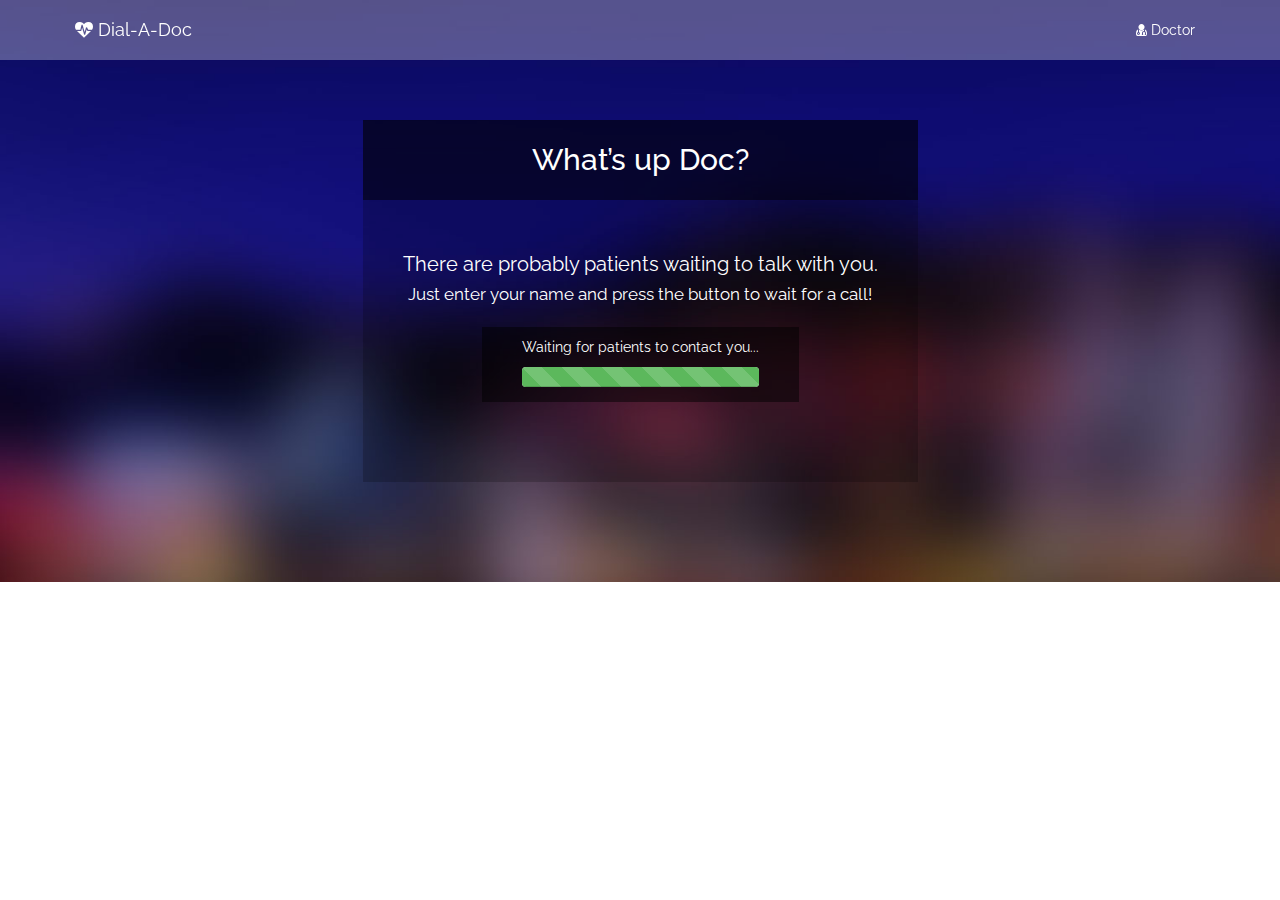
<file: mockups/01/doctor-02.html>
<!DOCTYPE html>
<html lang="en">
  <head>
    <meta charset="utf-8">
    <meta http-equiv="X-UA-Compatible" content="IE=edge">
    <meta name="viewport" content="width=device-width, initial-scale=1">
    <!-- The above 3 meta tags *must* come first in the head; any other head content must come *after* these tags -->
    <title>WebRTC Medical App - Dial-A-Doc </title>

    <!-- Bootstrap -->
    <link href='http://fonts.googleapis.com/css?family=Raleway:700,400,300' rel='stylesheet' type='text/css'>
    <link href="css/font-awesome.min.css" rel="stylesheet">
    <link href="css/bootstrap.min.css" rel="stylesheet">
    <link href="css/styles.css" rel="stylesheet">

    <!-- HTML5 shim and Respond.js for IE8 support of HTML5 elements and media queries -->
    <!-- WARNING: Respond.js doesn't work if you view the page via file:// -->
    <!--[if lt IE 9]>
      <script src="https://oss.maxcdn.com/html5shiv/3.7.2/html5shiv.min.js"></script>
      <script src="https://oss.maxcdn.com/respond/1.4.2/respond.min.js"></script>
    <![endif]-->
  </head>
  <body>

    <nav class="navbar navbar-fixed-top">
      <div class="container">
        <div class="navbar-header">
          <a class="navbar-brand" href="index.html"><i class="fa fa-heartbeat"></i> Dial-A-Doc </a>
        </div>
        <ul class="nav navbar-nav menu-right">
          <li><a href="javascript:void(0)"><i class="fa fa-user-md"></i> Doctor</a></li>
        </ul>
      </div>
    </nav>
    
    <div class="mastHead">
      <div class="signin-to-app signin-doctor">
        <h2>What’s up Doc?</h2>
        <p>There are probably patients waiting to talk with you.<br><small>Just enter your name and press the button to wait for a call!</small></p>
        
        <div class="loading-wrap">
          <span>Waiting for patients to contact you...</span>
          <div class="progress">
            <div class="progress-bar progress-bar-success progress-bar-striped active" role="progressbar" aria-valuenow="45" aria-valuemin="0" aria-valuemax="100" style="width: 100%">
              <span class="sr-only"></span>
            </div>
          </div>
        </div>
        
      </div>
    </div>



    <!-- jQuery (necessary for Bootstrap's JavaScript plugins) -->
    <script src="https://ajax.googleapis.com/ajax/libs/jquery/1.11.2/jquery.min.js"></script>
    <!-- Include all compiled plugins (below), or include individual files as needed -->
    <script src="js/bootstrap.min.js"></script>
  </body>
</html>
</file>
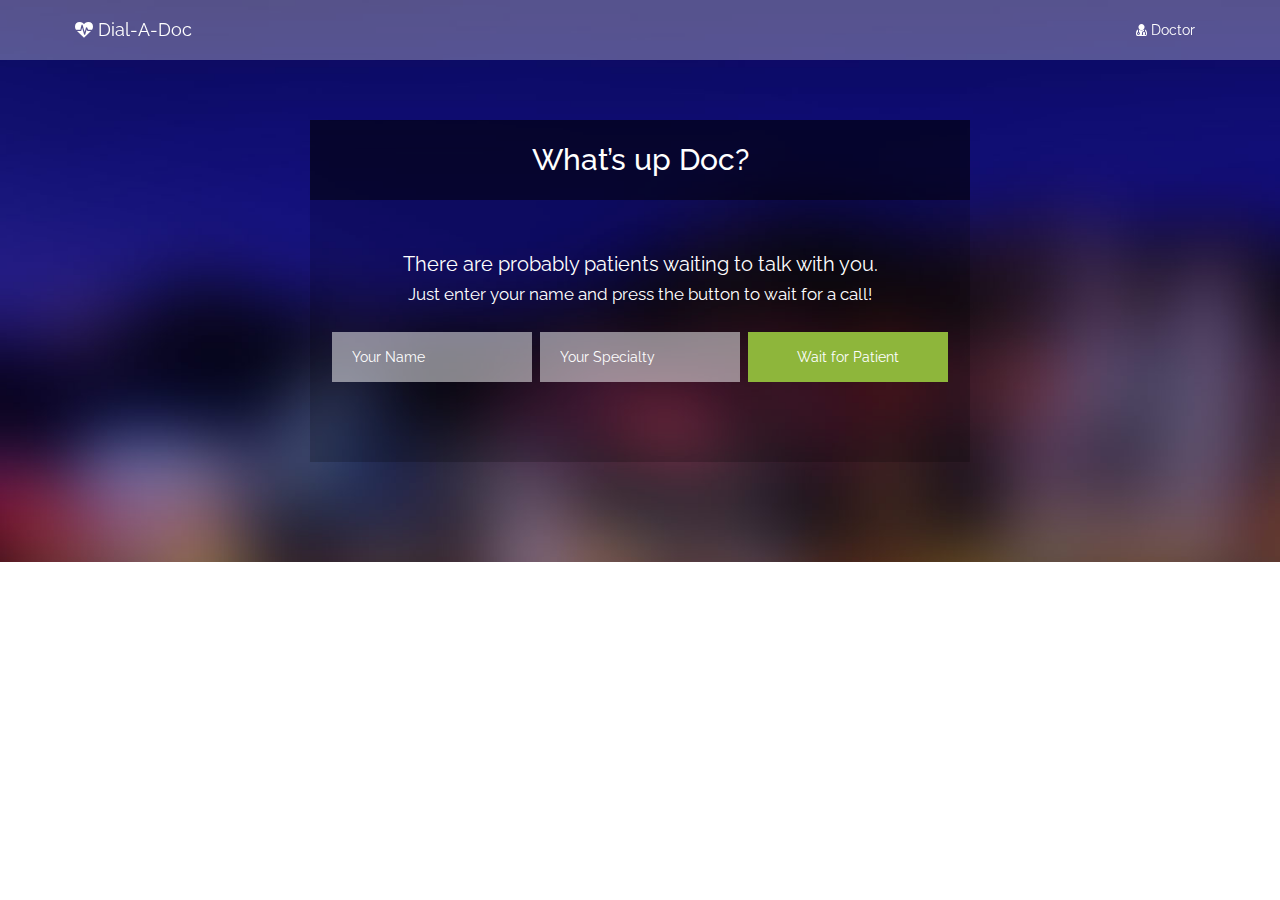
<file: mockups/01/doctor.html>
<!DOCTYPE html>
<html lang="en">
  <head>
    <meta charset="utf-8">
    <meta http-equiv="X-UA-Compatible" content="IE=edge">
    <meta name="viewport" content="width=device-width, initial-scale=1">
    <!-- The above 3 meta tags *must* come first in the head; any other head content must come *after* these tags -->
    <title>WebRTC Medical App - Dial-A-Doc </title>

    <!-- Bootstrap -->
    <link href='http://fonts.googleapis.com/css?family=Raleway:700,400,300' rel='stylesheet' type='text/css'>
    <link href="css/font-awesome.min.css" rel="stylesheet">
    <link href="css/bootstrap.min.css" rel="stylesheet">
    <link href="css/styles.css" rel="stylesheet">

    <!-- HTML5 shim and Respond.js for IE8 support of HTML5 elements and media queries -->
    <!-- WARNING: Respond.js doesn't work if you view the page via file:// -->
    <!--[if lt IE 9]>
      <script src="https://oss.maxcdn.com/html5shiv/3.7.2/html5shiv.min.js"></script>
      <script src="https://oss.maxcdn.com/respond/1.4.2/respond.min.js"></script>
    <![endif]-->
  </head>
  <body>

    <nav class="navbar navbar-fixed-top">
      <div class="container">
        <div class="navbar-header">
          <a class="navbar-brand" href="index.html"><i class="fa fa-heartbeat"></i> Dial-A-Doc </a>
        </div>
        <ul class="nav navbar-nav menu-right">
          <li><a href="javascript:void(0)"><i class="fa fa-user-md"></i> Doctor</a></li>
        </ul>
      </div>
    </nav>
    
    <div class="mastHead">
      <div class="signin-to-app signin-doctor">
        <h2>What’s up Doc?</h2>
        <p>There are probably patients waiting to talk with you.<br><small>Just enter your name and press the button to wait for a call!</small></p>
        
        <form class="form-inline">
          <div class="form-group">
            <input class="input-styled" type="text" class="form-control" id="" value="Your Name">
            <input class="input-styled" type="text" class="form-control" id="" value="Your Specialty">
            <button class="input-styled" type="button">Wait for Patient</button>
          </div>
        </form>
        
      </div>
    </div>



    <!-- jQuery (necessary for Bootstrap's JavaScript plugins) -->
    <script src="https://ajax.googleapis.com/ajax/libs/jquery/1.11.2/jquery.min.js"></script>
    <!-- Include all compiled plugins (below), or include individual files as needed -->
    <script src="js/bootstrap.min.js"></script>
  </body>
</html>
</file>
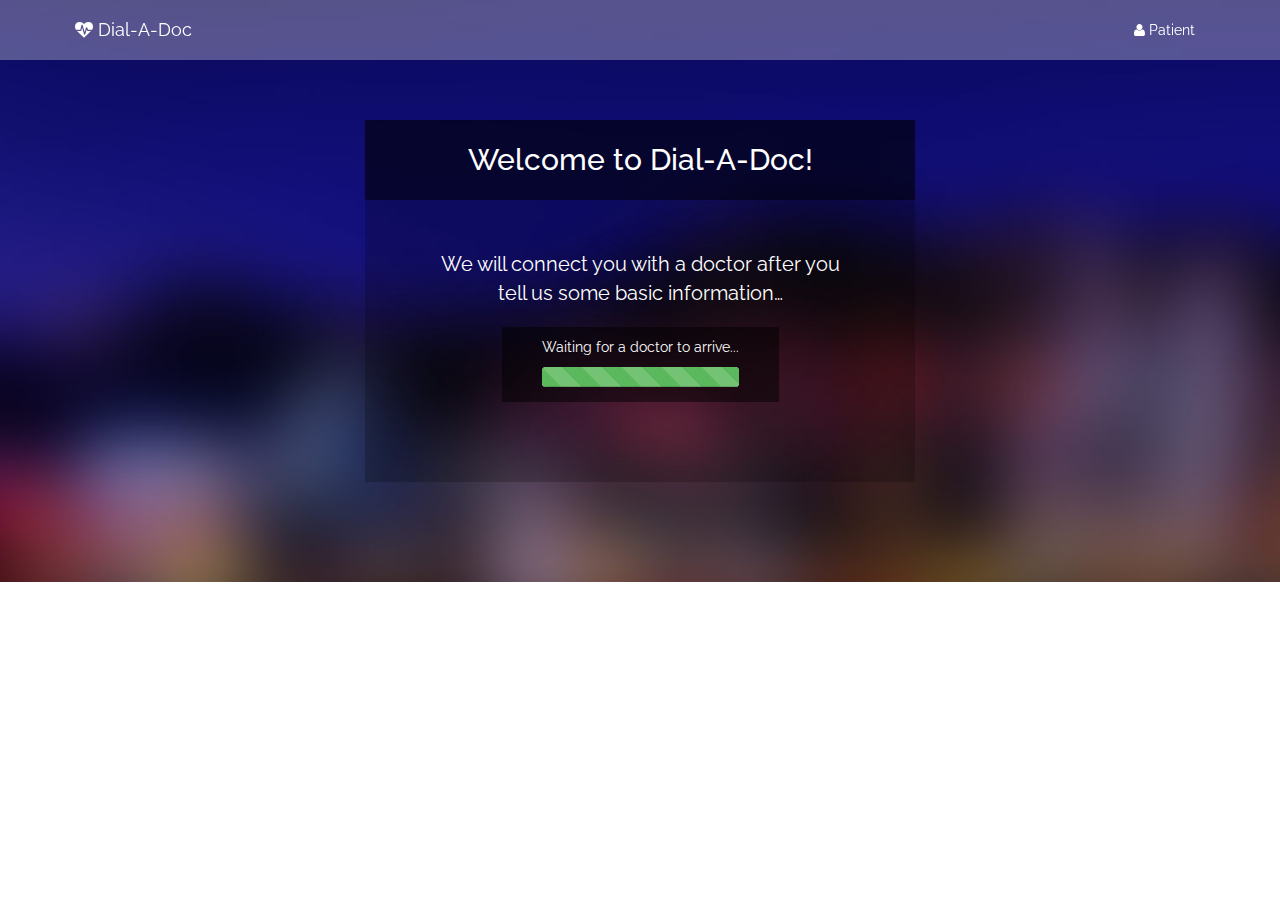
<file: mockups/01/patient-02.html>
<!DOCTYPE html>
<html lang="en">
  <head>
    <meta charset="utf-8">
    <meta http-equiv="X-UA-Compatible" content="IE=edge">
    <meta name="viewport" content="width=device-width, initial-scale=1">
    <!-- The above 3 meta tags *must* come first in the head; any other head content must come *after* these tags -->
    <title>WebRTC Medical App - Dial-A-Doc </title>

    <!-- Bootstrap -->
    <link href='http://fonts.googleapis.com/css?family=Raleway:700,400,300' rel='stylesheet' type='text/css'>
    <link href="css/font-awesome.min.css" rel="stylesheet">
    <link href="css/bootstrap.min.css" rel="stylesheet">
    <link href="css/styles.css" rel="stylesheet">

    <!-- HTML5 shim and Respond.js for IE8 support of HTML5 elements and media queries -->
    <!-- WARNING: Respond.js doesn't work if you view the page via file:// -->
    <!--[if lt IE 9]>
      <script src="https://oss.maxcdn.com/html5shiv/3.7.2/html5shiv.min.js"></script>
      <script src="https://oss.maxcdn.com/respond/1.4.2/respond.min.js"></script>
    <![endif]-->
  </head>
  <body>

    <nav class="navbar navbar-fixed-top">
      <div class="container">
        <div class="navbar-header">
          <a class="navbar-brand" href="index.html"><i class="fa fa-heartbeat"></i> Dial-A-Doc </a>
        </div>
        <ul class="nav navbar-nav menu-right">
          <li><a href="javascript:void(0)"><i class="fa fa-user"></i> Patient</a></li>
        </ul>
      </div>
    </nav>
    
    <div class="mastHead">
      <div class="signin-to-app">
        <h2>Welcome to Dial-A-Doc!</h2>
        <p>We will connect you with a doctor after you<br/>tell us some basic information…</p>
        
        <div class="loading-wrap">
          <span>Waiting for a doctor to arrive...</span>
          <div class="progress">
            <div class="progress-bar progress-bar-success progress-bar-striped active" role="progressbar" aria-valuenow="45" aria-valuemin="0" aria-valuemax="100" style="width: 100%">
              <span class="sr-only"></span>
            </div>
          </div>
        </div>
        
      </div>
    </div>



    <!-- jQuery (necessary for Bootstrap's JavaScript plugins) -->
    <script src="https://ajax.googleapis.com/ajax/libs/jquery/1.11.2/jquery.min.js"></script>
    <!-- Include all compiled plugins (below), or include individual files as needed -->
    <script src="js/bootstrap.min.js"></script>
  </body>
</html>
</file>
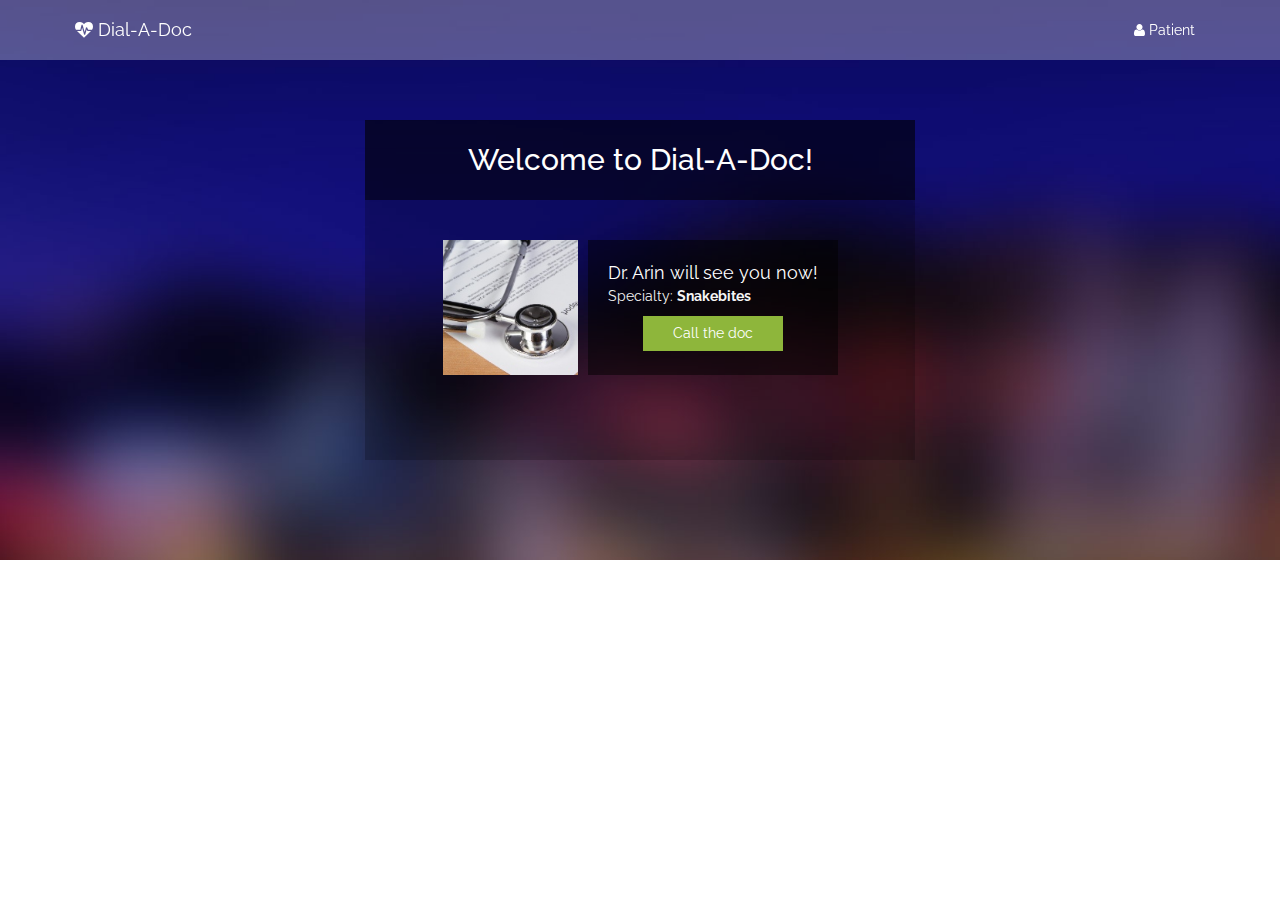
<file: mockups/01/patient-03.html>
<!DOCTYPE html>
<html lang="en">
  <head>
    <meta charset="utf-8">
    <meta http-equiv="X-UA-Compatible" content="IE=edge">
    <meta name="viewport" content="width=device-width, initial-scale=1">
    <!-- The above 3 meta tags *must* come first in the head; any other head content must come *after* these tags -->
    <title>WebRTC Medical App - Dial-A-Doc </title>

    <!-- Bootstrap -->
    <link href='http://fonts.googleapis.com/css?family=Raleway:700,400,300' rel='stylesheet' type='text/css'>
    <link href="css/font-awesome.min.css" rel="stylesheet">
    <link href="css/bootstrap.min.css" rel="stylesheet">
    <link href="css/styles.css" rel="stylesheet">

    <!-- HTML5 shim and Respond.js for IE8 support of HTML5 elements and media queries -->
    <!-- WARNING: Respond.js doesn't work if you view the page via file:// -->
    <!--[if lt IE 9]>
      <script src="https://oss.maxcdn.com/html5shiv/3.7.2/html5shiv.min.js"></script>
      <script src="https://oss.maxcdn.com/respond/1.4.2/respond.min.js"></script>
    <![endif]-->
  </head>
  <body>

    <nav class="navbar navbar-fixed-top">
      <div class="container">
        <div class="navbar-header">
          <a class="navbar-brand" href="index.html"><i class="fa fa-heartbeat"></i> Dial-A-Doc </a>
        </div>
        <ul class="nav navbar-nav menu-right">
          <li><a href="javascript:void(0)"><i class="fa fa-user"></i> Patient</a></li>
        </ul>
      </div>
    </nav>
    
    <div class="mastHead">
      <div class="signin-to-app">
        <h2>Welcome to Dial-A-Doc!</h2>
        
        <div class="doctor-info">
          <div class="doc-img">
            <img src="images/doctor.jpg">
          </div>
          <div class="doc-text">
            <span class="name">Dr. Arin will see you now!</span>
            <span class="specialty">Specialty: <strong>Snakebites</strong></span>
            <button class="input-styled" type="button">Call the doc</button>
          </div>
        </div>
        
      </div>
    </div>



    <!-- jQuery (necessary for Bootstrap's JavaScript plugins) -->
    <script src="https://ajax.googleapis.com/ajax/libs/jquery/1.11.2/jquery.min.js"></script>
    <!-- Include all compiled plugins (below), or include individual files as needed -->
    <script src="js/bootstrap.min.js"></script>
  </body>
</html>
</file>
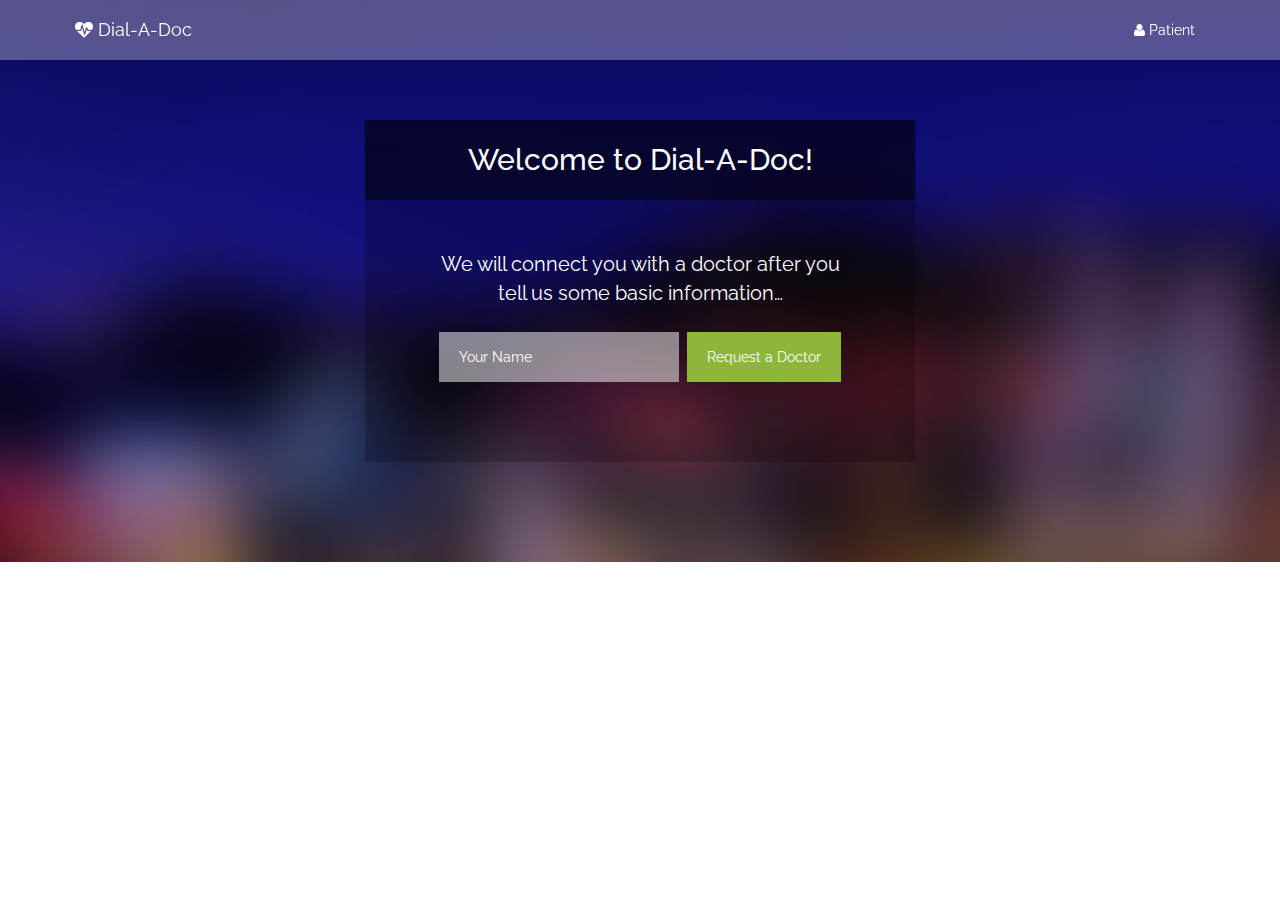
<file: mockups/01/patient.html>
<!DOCTYPE html>
<html lang="en">
  <head>
    <meta charset="utf-8">
    <meta http-equiv="X-UA-Compatible" content="IE=edge">
    <meta name="viewport" content="width=device-width, initial-scale=1">
    <!-- The above 3 meta tags *must* come first in the head; any other head content must come *after* these tags -->
    <title>WebRTC Medical App - Dial-A-Doc </title>

    <!-- Bootstrap -->
    <link href='http://fonts.googleapis.com/css?family=Raleway:700,400,300' rel='stylesheet' type='text/css'>
    <link href="css/font-awesome.min.css" rel="stylesheet">
    <link href="css/bootstrap.min.css" rel="stylesheet">
    <link href="css/styles.css" rel="stylesheet">

    <!-- HTML5 shim and Respond.js for IE8 support of HTML5 elements and media queries -->
    <!-- WARNING: Respond.js doesn't work if you view the page via file:// -->
    <!--[if lt IE 9]>
      <script src="https://oss.maxcdn.com/html5shiv/3.7.2/html5shiv.min.js"></script>
      <script src="https://oss.maxcdn.com/respond/1.4.2/respond.min.js"></script>
    <![endif]-->
  </head>
  <body>

    <nav class="navbar navbar-fixed-top">
      <div class="container">
        <div class="navbar-header">
          <a class="navbar-brand" href="index.html"><i class="fa fa-heartbeat"></i> Dial-A-Doc </a>
        </div>
        <ul class="nav navbar-nav menu-right">
          <li><a href="javascript:void(0)"><i class="fa fa-user"></i> Patient</a></li>
        </ul>
      </div>
    </nav>
    
    <div class="mastHead">
      <div class="signin-to-app">
        <h2>Welcome to Dial-A-Doc!</h2>
        <p>We will connect you with a doctor after you<br>tell us some basic information…</p>
        
        <form class="form-inline">
          <div class="form-group">
            <input class="input-styled" type="text" class="form-control" id="" value="Your Name">
            <button class="input-styled" type="button">Request a Doctor</button>
          </div>
        </form>
        
      </div>
    </div>



    <!-- jQuery (necessary for Bootstrap's JavaScript plugins) -->
    <script src="https://ajax.googleapis.com/ajax/libs/jquery/1.11.2/jquery.min.js"></script>
    <!-- Include all compiled plugins (below), or include individual files as needed -->
    <script src="js/bootstrap.min.js"></script>
  </body>
</html>
</file>
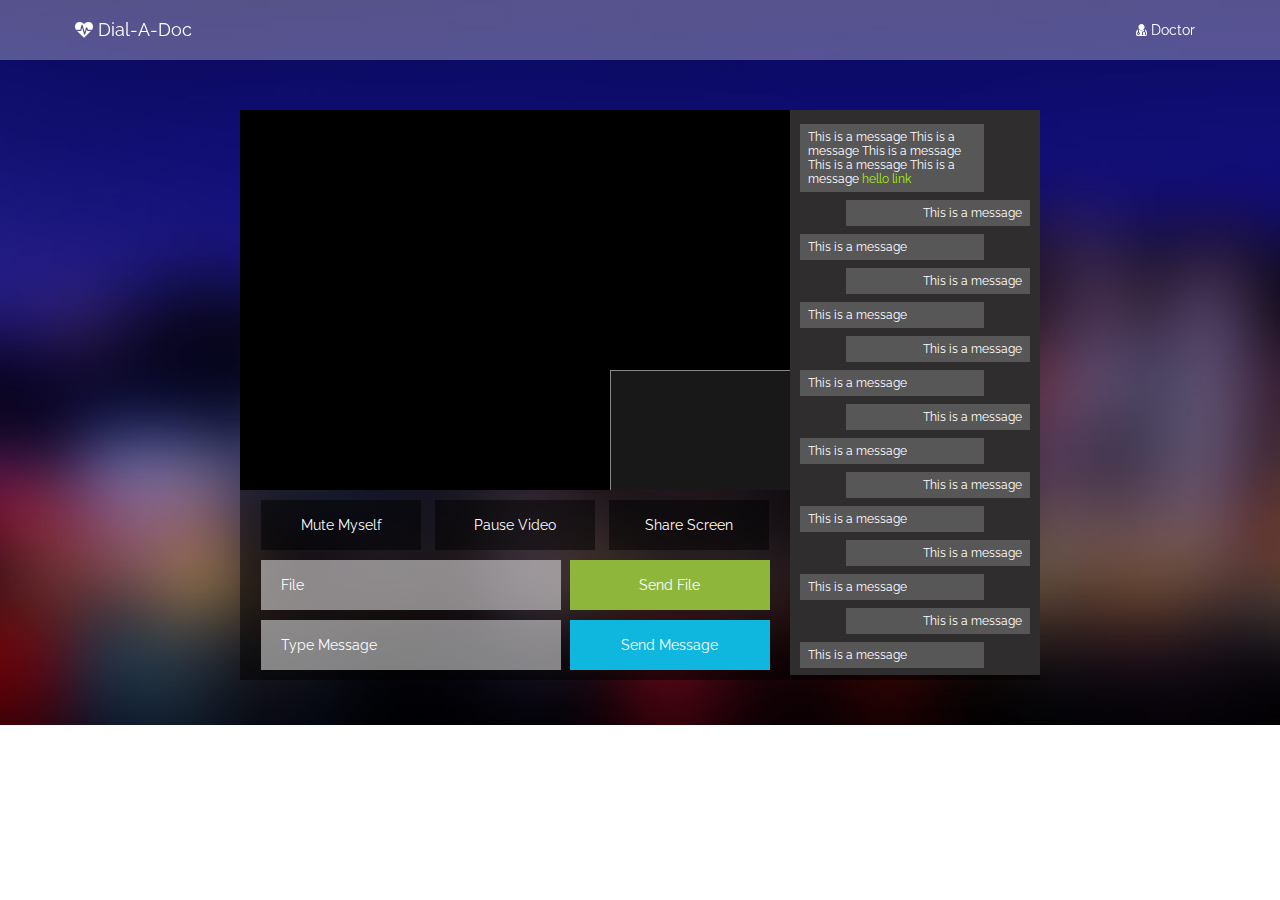
<file: mockups/01/video-page-2.0.html>
<!DOCTYPE html>
<html lang="en">
  <head>
    <meta charset="utf-8">
    <meta http-equiv="X-UA-Compatible" content="IE=edge">
    <meta name="viewport" content="width=device-width, initial-scale=1">
    <!-- The above 3 meta tags *must* come first in the head; any other head content must come *after* these tags -->
    <title>WebRTC Medical App - Dial-A-Doc </title>

    <!-- Bootstrap -->
    <link href='http://fonts.googleapis.com/css?family=Raleway:700,400,300' rel='stylesheet' type='text/css'>
    <link href="css/font-awesome.min.css" rel="stylesheet">
    <link href="css/bootstrap.min.css" rel="stylesheet">
    <link href="css/styles.css" rel="stylesheet">

    <!-- HTML5 shim and Respond.js for IE8 support of HTML5 elements and media queries -->
    <!-- WARNING: Respond.js doesn't work if you view the page via file:// -->
    <!--[if lt IE 9]>
      <script src="https://oss.maxcdn.com/html5shiv/3.7.2/html5shiv.min.js"></script>
      <script src="https://oss.maxcdn.com/respond/1.4.2/respond.min.js"></script>
    <![endif]-->
  </head>
  <body>

    <nav class="navbar navbar-fixed-top">
      <div class="container">
        <div class="navbar-header">
          <a class="navbar-brand" href="index.html"><i class="fa fa-heartbeat"></i> Dial-A-Doc </a>
        </div>
        <ul class="nav navbar-nav menu-right">
          <li><a href="javascript:void(0)"><i class="fa fa-user-md"></i> Doctor</a></li>
        </ul>
      </div>
    </nav>
    
    <div class="mastHead">
      <div class="video-page-holder video-page-holder-horizontal">
        <div class="left">
          <div class="video-wrap">
            <div class="main-video">
              <video class=""></video>
            </div>
            <div class="small-video">
              <video></video>
            </div>
          </div>
          
          <div class="actions-holder">
            <a class="input-styled" href="javascript:void(0)">Mute Myself</a>
            <a class="input-styled" href="javascript:void(0)">Pause Video</a>
            <a class="input-styled" href="javascript:void(0)">Share Screen</a>
          </div>

          <form class="send-file form-inline">
            <div class="form-group">
              <input class="input-styled" type="text" class="form-control" id="" value="File">
              <button class="input-styled" type="button">Send File</button>
            </div>
          </form>
  
          <form class="send-message form-inline">
            <div class="form-group">
              <input class="input-styled" type="text" class="form-control" id="" value="Type Message">
              <button class="input-styled" type="button">Send Message</button>
            </div>
          </form>

        </div>
        
        <div class="right">
  
          <div class="message-holder">
            <div class="message-in">
              <span>This is a message This is a message This is a message This is a message This is a message <a href="#">hello link</a></span>
            </div>
            <div class="message-out">
              <span>This is a message</span>
            </div>
            <div class="message-in">
              <span>This is a message</span>
            </div>
            <div class="message-out">
              <span>This is a message</span>
            </div>
            <div class="message-in">
              <span>This is a message</span>
            </div>
            <div class="message-out">
              <span>This is a message</span>
            </div>
            <div class="message-in">
              <span>This is a message</span>
            </div>
            <div class="message-out">
              <span>This is a message</span>
            </div>
            <div class="message-in">
              <span>This is a message</span>
            </div>
            <div class="message-out">
              <span>This is a message</span>
            </div>
            <div class="message-in">
              <span>This is a message</span>
            </div>
            <div class="message-out">
              <span>This is a message</span>
            </div>
            <div class="message-in">
              <span>This is a message</span>
            </div>
            <div class="message-out">
              <span>This is a message</span>
            </div>
            <div class="message-in">
              <span>This is a message</span>
            </div>
            <div class="message-out">
              <span>This is a message</span>
            </div>
          </div>
        </div>
        
      </div>
    </div>

    <!-- jQuery (necessary for Bootstrap's JavaScript plugins) -->
    <script src="https://ajax.googleapis.com/ajax/libs/jquery/1.11.2/jquery.min.js"></script>
    <!-- Include all compiled plugins (below), or include individual files as needed -->
    <script src="js/bootstrap.min.js"></script>
  </body>
</html>
</file>
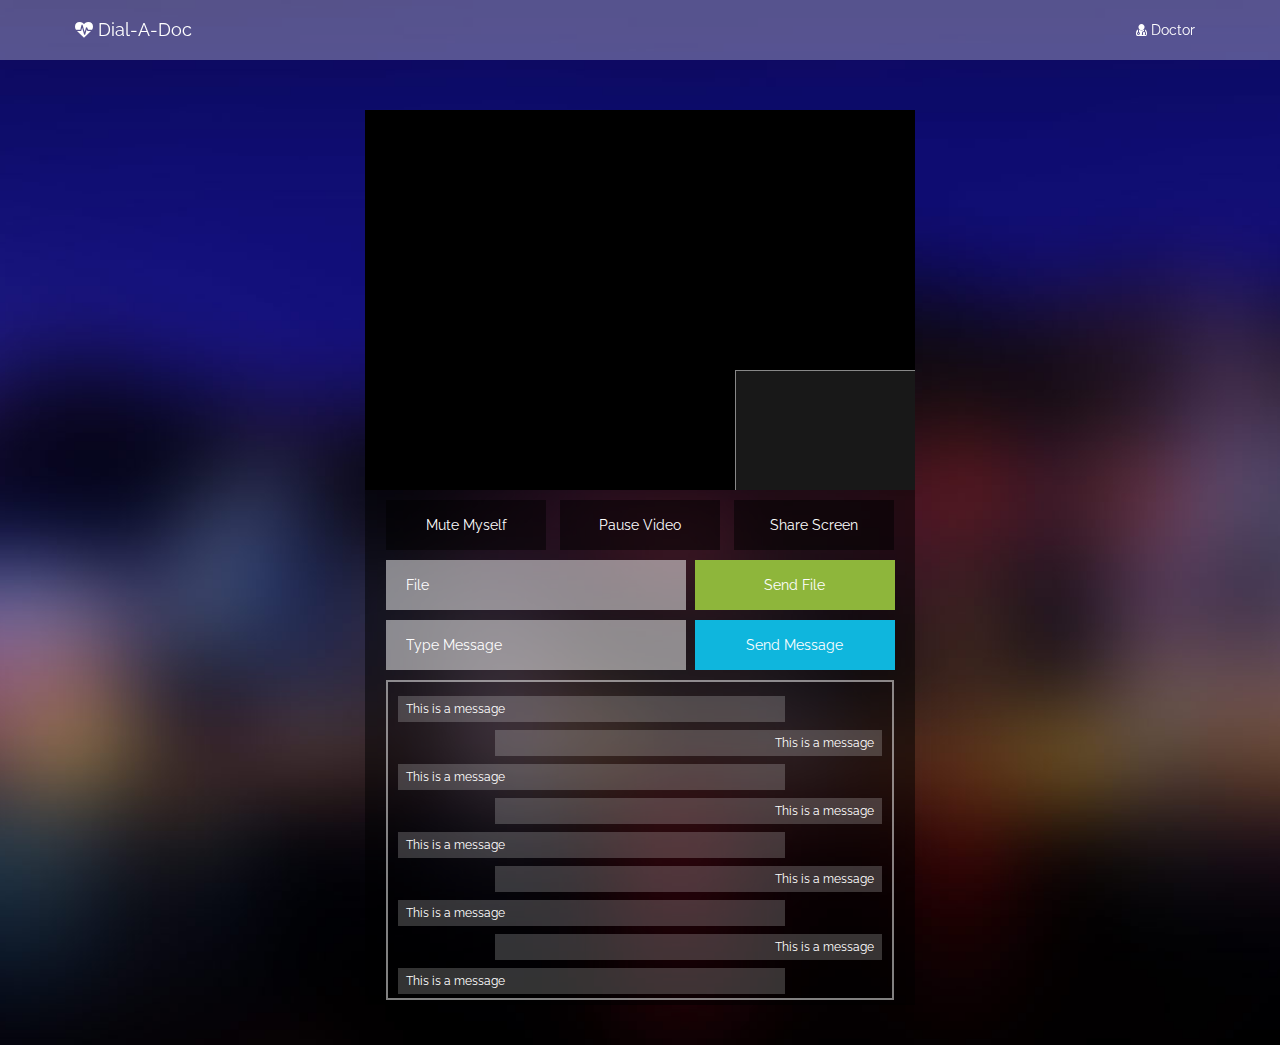
<file: mockups/01/video-page.html>
<!DOCTYPE html>
<html lang="en">
  <head>
    <meta charset="utf-8">
    <meta http-equiv="X-UA-Compatible" content="IE=edge">
    <meta name="viewport" content="width=device-width, initial-scale=1">
    <!-- The above 3 meta tags *must* come first in the head; any other head content must come *after* these tags -->
    <title>WebRTC Medical App - Dial-A-Doc </title>

    <!-- Bootstrap -->
    <link href='http://fonts.googleapis.com/css?family=Raleway:700,400,300' rel='stylesheet' type='text/css'>
    <link href="css/font-awesome.min.css" rel="stylesheet">
    <link href="css/bootstrap.min.css" rel="stylesheet">
    <link href="css/styles.css" rel="stylesheet">

    <!-- HTML5 shim and Respond.js for IE8 support of HTML5 elements and media queries -->
    <!-- WARNING: Respond.js doesn't work if you view the page via file:// -->
    <!--[if lt IE 9]>
      <script src="https://oss.maxcdn.com/html5shiv/3.7.2/html5shiv.min.js"></script>
      <script src="https://oss.maxcdn.com/respond/1.4.2/respond.min.js"></script>
    <![endif]-->
  </head>
  <body>

    <nav class="navbar navbar-fixed-top">
      <div class="container">
        <div class="navbar-header">
          <a class="navbar-brand" href="index.html"><i class="fa fa-heartbeat"></i> Dial-A-Doc </a>
        </div>
        <ul class="nav navbar-nav menu-right">
          <li><a href="javascript:void(0)"><i class="fa fa-user-md"></i> Doctor</a></li>
        </ul>
      </div>
    </nav>
    
    <div class="mastHead">
      <div class="video-page-holder">
        <div class="video-wrap">
          <div class="main-video">
            <video class=""></video>
          </div>
          <div class="small-video">
            <video></video>
          </div>
        </div>
        
        <div class="actions-holder">
          <a class="input-styled" href="javascript:void(0)">Mute Myself</a>
          <a class="input-styled" href="javascript:void(0)">Pause Video</a>
          <a class="input-styled" href="javascript:void(0)">Share Screen</a>
        </div>

        <form class="send-file form-inline">
          <div class="form-group">
            <input class="input-styled" type="text" class="form-control" id="" value="File">
            <button class="input-styled" type="button">Send File</button>
          </div>
        </form>

        <form class="send-message form-inline">
          <div class="form-group">
            <input class="input-styled" type="text" class="form-control" id="" value="Type Message">
            <button class="input-styled" type="button">Send Message</button>
          </div>
        </form>

        <div class="message-holder">
          <div class="message-in">
            <span>This is a message</span>
          </div>
          <div class="message-out">
            <span>This is a message</span>
          </div>
          <div class="message-in">
            <span>This is a message</span>
          </div>
          <div class="message-out">
            <span>This is a message</span>
          </div>
          <div class="message-in">
            <span>This is a message</span>
          </div>
          <div class="message-out">
            <span>This is a message</span>
          </div>
          <div class="message-in">
            <span>This is a message</span>
          </div>
          <div class="message-out">
            <span>This is a message</span>
          </div>
          <div class="message-in">
            <span>This is a message</span>
          </div>
          <div class="message-out">
            <span>This is a message</span>
          </div>
        </div>
      </div>
    </div>



    <!-- jQuery (necessary for Bootstrap's JavaScript plugins) -->
    <script src="https://ajax.googleapis.com/ajax/libs/jquery/1.11.2/jquery.min.js"></script>
    <!-- Include all compiled plugins (below), or include individual files as needed -->
    <script src="js/bootstrap.min.js"></script>
  </body>
</html>
</file>
<file: mockups/01/css/styles.css>
/*Simple Styles - WebRTC Medical App*/
html,
body{
  font-family: 'Raleway', sans-serif;
}
.input-styled{
  display: inline-block;
  border-radius: 0;
  background: rgba(255, 255, 255, 0.5);
  border: none;
  padding: 0 20px;
  height: 50px;
}

/*Header*/
.navbar{
  background: rgba(255, 255, 255, 0.30);
  border: none;
}
.navbar-brand{
  height: 60px;
  padding: 20px;
  color: #fff;
}
.navbar-brand:hover{
  color: #fff;
}
.navbar-nav>li>a{
  line-height: 30px;
  color: #fff;
}
.navbar-nav>li a:hover{
  background: rgba(255, 255, 255, 0.1);
}
.menu-right{
  float: right;
}


/*Maste Head And Landing Text*/
.mastHead{
  min-height: 500px;
  padding: 60px 0 40px;
  background: url('../images/hongkong-skyline.jpg');
  background-size: cover;
  background-position: center top;  
  color: #fff;
  text-align: center;
}
.mastHead.lading-page{
  padding-top: 200px;  
  min-height: 550px;
}
.starter-call-to-action{
  margin: 10px auto 0;
  text-align: center;
}
.starter-call-to-action .call-group{
  display: inline-block;
  background: rgba(0, 0, 0, 0.4);
  line-height: 60px;
  padding: 0 30px;
  color: #fff;
  margin: 0 10px;  
  text-decoration: none;
}
.starter-call-to-action .call-group:hover{
  background: rgba(0, 0, 0, 0.8);
}


/*Sign In*/
.signin-to-app{
  display: inline-block;
  width: auto;
  min-width: 550px;
  min-height:340px;
  margin: 60px auto;
  padding:0 20px 80px;
  background: rgba(0, 0, 0, 0.2);
}
.signin-to-app h2{
  line-height: 80px;
  margin: 0 -20px 40px;
  background: rgba(0, 0, 0, 0.5);
}
.signin-to-app p{
  font-size: 20px;
  padding: 10px 20px;
}
.signin-to-app form{
  display: inline-block;
}
.signin-to-app form input[type="text"],
.signin-to-app form button{
  margin: 5px 2px 0;
  width: 240px;
  vertical-align: bottom;
  color: #fff;
}
.signin-to-app form button{
  width: auto;
  line-height: 50px;
  background: #8EB63B;
}
.signin-to-app form button:hover{
  background: #739a23;
}
.signin-doctor form input[type="text"],
.signin-doctor form button{
  width: 200px;
}
/*Loading*/
.loading-wrap{
  display: inline-block;
  padding: 10px 40px 15px;
  background: rgba(0, 0, 0, 0.5);
}
.loading-wrap .progress{
  margin: 10px auto 0;
}

/*Doctor Info*/
.doctor-info{
  display: inline-block;
}
.doctor-info .doc-img,
.doctor-info .doc-text{
  display: inline-block;
  margin: 0 3px 0;
  vertical-align: bottom;
}
.doctor-info .doc-img img{
  height: 135px;
}
.doctor-info .doc-text{
  background: rgba(0, 0, 0, 0.5);
  padding: 20px;
  height: 135px;
}
.doctor-info .doc-text button{
  background: #8EB63B;
  height: 35px;
  line-height: 1;
  width: 140px;
  margin-top: 10px;
}
.doctor-info .doc-text button:hover{
  background: #739a23;
}
.doctor-info .doc-text span{
  display: block;
  text-align: left;
}
.doctor-info .doc-text span.name{
  font-size: 18px;
}
.doctor-info .doc-text span.specialty{
  font-size: 14px;
  color: #f5f5f5;
}

/*Video Page*/
.video-page-holder{
  background: rgba(0, 0, 0, 0.5);
  display: inline-block;
  margin-top: 50px;
}
.video-page-holder .video-wrap{
  width: 550px;
  height: 380px;
  position: relative;
}
.video-wrap video{
  width: 100%;
  height: 100%;
}
.video-page-holder .video-wrap .main-video,
.video-page-holder .video-wrap .small-video{
  position: absolute;
  background: #181818;
}
.video-page-holder .video-wrap .main-video{
  background: #000000;
}

.video-page-holder .video-wrap .main-video{
  top:0;
  left: 0;
  width: 100%;
  height: 100%;  
}
.video-page-holder .video-wrap .small-video{
  bottom:0;
  right: 0;
  width: 180px;
  height: 120px;
  border-left: 1px solid #888;
  border-top: 1px solid #888;
}
.video-page-holder .actions-holder{
  padding: 10px;
}
.video-page-holder .actions-holder a{
  line-height: 50px;
  color: #fff;
  margin: 0 5px;
  background: rgba(0, 0, 0, 0.5);
  width: 160px;
}
.send-file,
.send-message{
  margin-bottom: 10px;
}
.send-file input[type="text"],
.send-message input[type="text"]{
  width: 300px;
  margin-right: 5px;
}
.send-file button{
  width: 200px;
  background: #8EB63B;
}
.send-file button:hover{
  background: #739a23;
}
.send-message button{
  width: 200px;
  background: #0FB6DD;
}
.send-message button:hover{
  background: #0b8eab;
}

/*Messages Box*/
.message-holder{
  display: inline-block;
  width: 508px;
  padding: 10px;
  border: 2px solid rgba(255, 255, 255, 0.5);
  height: 320px;
  overflow-x: scroll;
}
.message-holder .message-in,
.message-holder .message-out{
  display: block;
  text-align: left;
} 
.message-holder .message-in span,
.message-holder .message-out span{
  display: inline-block;
  padding: 6px 8px;
  margin: 4px 0;
  width: 80%;
  background: rgba(255, 255, 255, 0.2);
  font-size: 12px;
  line-height: 14px;
}
.message-holder .message-in span a,
.message-holder .message-out span a{
  color:#A5F008;
}
.message-holder .message-out{
  text-align: right;
}

/*Video Page*/
.video-page-holder-horizontal .left,
.video-page-holder-horizontal .right{
  float: left;
}
.video-page-holder-horizontal .right{
  width: 250px;
}
.video-page-holder-horizontal .right .message-holder{
  width: 100%;
  height: 565px;
}
.video-page-holder-horizontal .right .message-holder{
  border: none;
  background: #2F2D2E;
}
</file>
